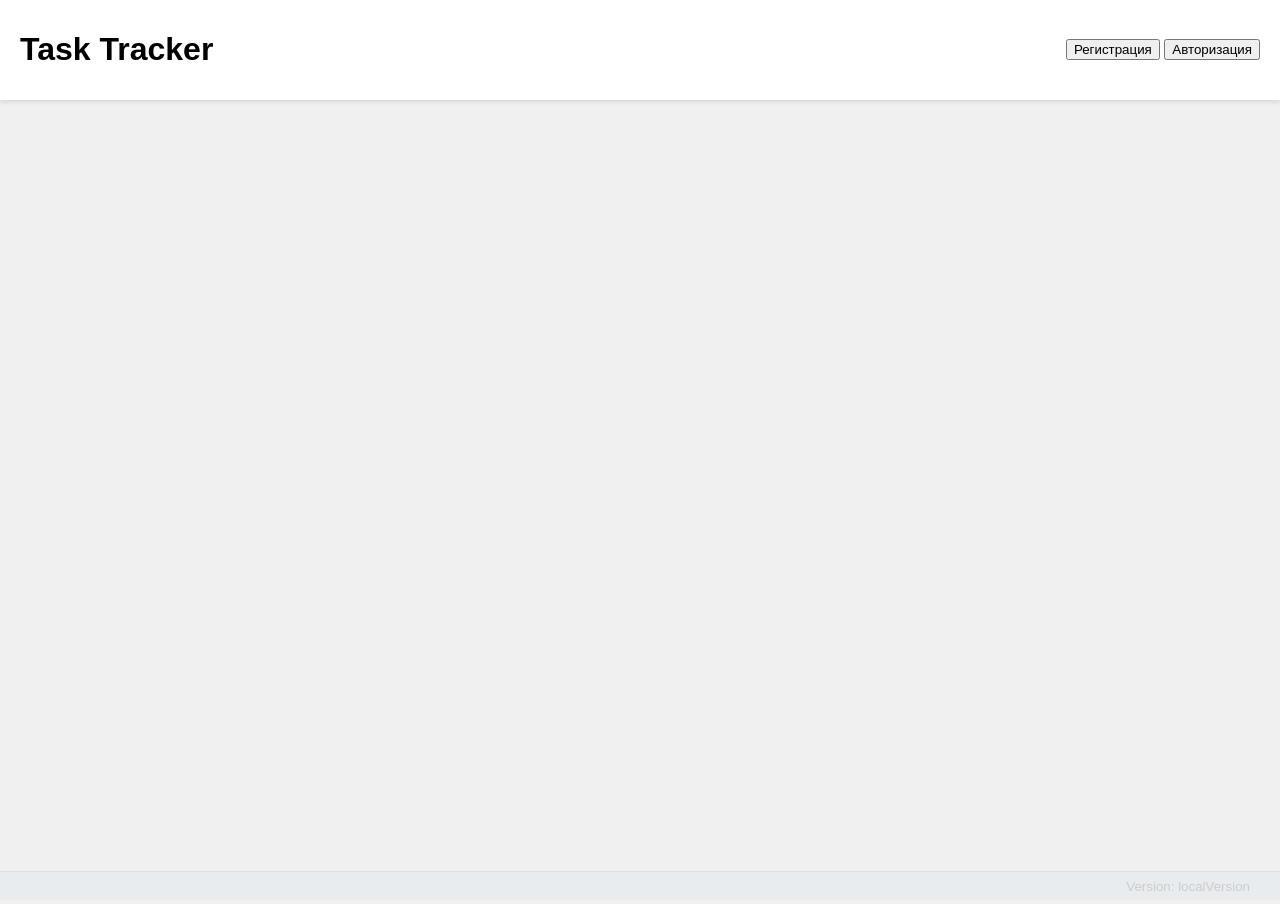
<file: task-tracker-frontend/index.html>
<!DOCTYPE html>
<html lang="en">
<head>
    <meta charset="UTF-8">
    <meta name="viewport" content="width=device-width, initial-scale=1.0">
    <link rel="stylesheet" href="css/style.css?v=localVersion">
    <title>Task Tracker</title>
    <link rel="stylesheet" href="css/style.css">
</head>
<body>
<header>
    <h1>Task Tracker</h1>
    <!-- Контейнер для кнопок авторизации/регистрации или информации о пользователе -->
    <div id="authContainer">
        <button id="showRegisterModalBtn">Регистрация</button>
        <button id="showLoginModalBtn">Авторизация</button>
    </div>
    <!-- Место для отображения email пользователя и кнопки Logout (появится позже) -->
    <div id="userInfo">
        <span id="userEmailDisplay"></span>
        <button id="logoutBtn">Logout</button>
    </div>
</header>

<main>
    <div id="tasksContainer">
        <div class="task-creation-container">
            <h3>Новая задача</h3>
            <form id="createTaskForm" novalidate>
                <div class="form-group">
                    <div class="input-with-error">
                        <input type="text" id="newTaskTitle" name="title" placeholder="Что нужно сделать?"
                               aria-label="Заголовок новой задачи" data-field-name="title" required>
                        <div data-field-name="title" class="field-error-message"></div>
                    </div>
                    <button type="submit">Добавить</button>
                </div>
                <!-- Место для ошибок валидации формы создания -->
                <div class="general-error-message"></div>
            </form>
        </div>

        <div class="task-lists-container">
            <div class="task-list">
                <h3>Невыполненные задачи</h3>
                <ul id="undoneTasksList" data-placeholder="У вас пока нет невыполненных задач."></ul>
            </div>

            <div class="task-list">
                <h3>Выполненные задачи</h3>
                <ul id="doneTasksList" data-placeholder="Здесь будут появляться выполненные задачи."></ul>
            </div>
        </div>
    </div>
</main>

<!-- Модальное окно для Регистрации -->
<div id="registerModal" class="modal">
    <div class="modal-content">
        <button type="button" class="close-modal-btn" aria-label="Close">×</button>
        <h2>Регистрация</h2>
        <form id="registerForm" novalidate> <!-- Добавил novalidate, чтобы отключить встроенную валидацию браузера -->
            <div>
                <label for="registerEmail">Email:</label>
                <div class="input-with-error">
                    <input type="email" id="registerEmail" data-field-name="email" name="email" required>
                    <div data-field-name="email" class="field-error-message"></div>
                </div>
            </div>
            <div>
                <label for="registerPassword">Пароль:</label>
                <div class="input-with-error">
                    <input type="password" id="registerPassword" data-field-name="password" name="password" required>
                    <div data-field-name="password" class="field-error-message"></div>
                </div>
            </div>
            <div>
                <label for="registerRepeatPassword">Повторите пароль:</label>
                <div class="input-with-error">
                    <input type="password" id="registerRepeatPassword" data-field-name="repeatPassword"
                           name="repeatPassword" required>
                    <div data-field-name="repeatPassword" class="field-error-message"></div>
                </div>
            </div>
            <button type="submit">Зарегистрироваться</button>
            <!-- Общий блок ошибок для формы -->
            <div id="registerGeneralError" class="general-error-message error-message"></div>
        </form>
    </div>
</div>

<!-- Модальное окно для Авторизации -->
<div id="loginModal" class="modal">
    <div class="modal-content">
        <button type="button" class="close-modal-btn" aria-label="Close">×</button>
        <h2>Авторизация</h2>
        <form id="loginForm" novalidate>
            <div>
                <label for="loginEmail">Email:</label>
                <div class="input-with-error">
                    <input type="email" id="loginEmail" data-field-name="email" name="email" required>
                    <div data-field-name="email" class="field-error-message"></div>
                </div>
            </div>
            <div>
                <label for="loginPassword">Пароль:</label>
                <div class="input-with-error">
                    <input type="password" id="loginPassword" data-field-name="password" name="password" required>
                    <div data-field-name="password" class="field-error-message"></div>
                </div>
            </div>
            <button type="submit">Войти</button>
            <!-- Общий блок ошибок для формы -->
            <div id="loginGeneralError" class="general-error-message error-message"></div>
        </form>
    </div>
</div>

<!-- Модальное окно для Редактирования Задачи -->
<div id="taskEditModal" class="modal">
    <div class="modal-content">
        <button type="button" class="close-modal-btn" aria-label="Close">×</button>
        <h2>Редактировать задачу</h2>
        <form id="taskEditForm" novalidate>
            <input type="hidden" id="editTaskId">

            <div class="form-group">
                <label for="editTaskTitle">Заголовок:</label>
                <div class="input-with-error">
                    <input type="text" id="editTaskTitle" data-field-name="title" required>
                    <div data-field-name="title" class="field-error-message"></div>
                </div>
            </div>

            <div class="form-group">
                <label for="editTaskDescription">Описание:</label>
                <div class="input-with-error">
                    <textarea id="editTaskDescription" data-field-name="description" rows="4"></textarea>
                    <div data-field-name="description" class="field-error-message"></div>
                </div>
            </div>

            <div class="form-group status-group">
                <label>
                    <input type="checkbox" id="editTaskStatus">
                    <span>Выполнено</span>
                </label>
                <div id="saveIndicator">Сохранено</div>
            </div>

            <!-- Блок для разрешения конфликтов, изначально скрыт -->
            <div class="conflict-resolver"></div>

            <div class="modal-footer">
                <button type="button" id="deleteTaskInModalBtn" class="btn-delete">Удалить задачу</button>
                <button type="button" id="closeEditModalBtn" class="btn-secondary">Готово</button>
            </div>
        </form>
    </div>
</div>

<!-- Контейнер для Toast-уведомлений -->
<div id="toastNotification" class="toast">
    <span id="toastMessage"></span>
</div>

<footer>
    <small style="color: #ccc; padding: 10px;">Version: localVersion</small>
</footer>

<script src="https://code.jquery.com/jquery-3.6.0.min.js"></script> <!-- Подключаем jQuery -->
<script src="js/event-bus.js?v=localVersion"></script>
<script src="js/tasks-store.js?v=localVersion"></script>
<script src="js/api.js?v=localVersion"></script>
<script src="js/ui.js?v=localVersion"></script>
<script src="js/tasks-ui.js?v=localVersion"></script>
<script src="js/auth.js?v=localVersion"></script>
<script src="js/tasks.js?v=localVersion"></script>
<script src="js/main.js?v=localVersion"></script>
</body>
</html>
</file>
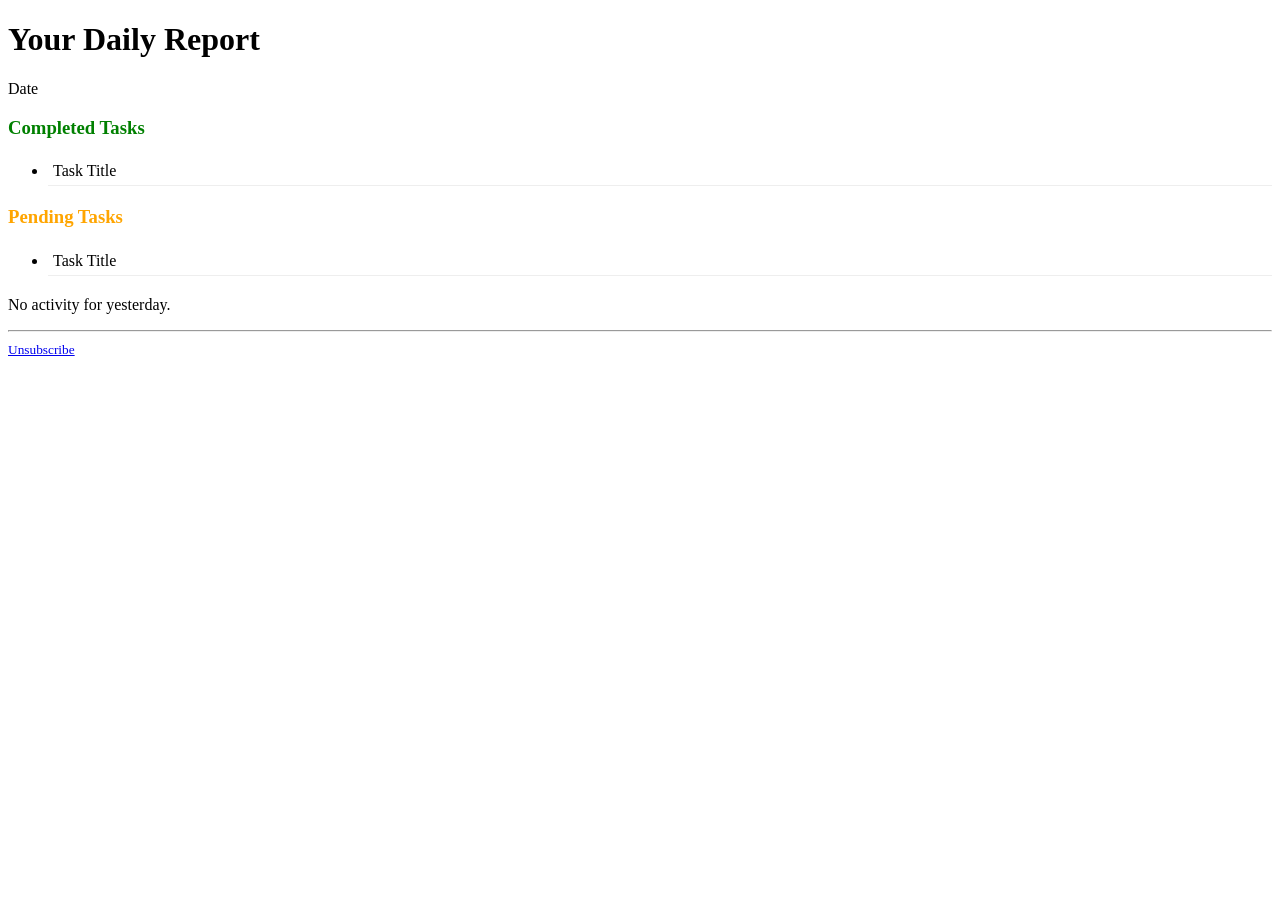
<file: task-tracker-email-sender/src/main/resources/templates/DAILY_TASK_REPORT.html>
<!DOCTYPE html>
<html lang="en" xmlns:th="http://www.thymeleaf.org">
<head>
    <meta charset="UTF-8">
    <title>Daily Task Report</title>
    <style>
        .task-list { margin-bottom: 20px; }
        .task-item { padding: 5px; border-bottom: 1px solid #eee; }
        .completed { color: green; }
        .pending { color: orange; }
    </style>
</head>
<body>
<h1 th:text="#{email.daily_report.header}">Your Daily Report</h1>

<p th:text="|Report for date: ${reportDate}|">Date</p>

<!-- Секция выполненных задач -->
<div class="task-list" th:if="${not #lists.isEmpty(tasksCompleted)}">
    <h3 class="completed" th:text="#{email.daily_report.completed_title}">Completed Tasks</h3>
    <ul>
        <li class="task-item" th:each="task : ${tasksCompleted}">
            <span th:text="${task.title}">Task Title</span>
        </li>
    </ul>
</div>

<!-- Секция невыполненных задач -->
<div class="task-list" th:if="${not #lists.isEmpty(tasksPending)}">
    <h3 class="pending" th:text="#{email.daily_report.pending_title}">Pending Tasks</h3>
    <ul>
        <li class="task-item" th:each="task : ${tasksPending}">
            <span th:text="${task.title}">Task Title</span>
        </li>
    </ul>
</div>

<p th:if="${#lists.isEmpty(tasksCompleted) and #lists.isEmpty(tasksPending)}">
    No activity for yesterday.
</p>

<hr/>
<small><a href="#">Unsubscribe</a></small>
</body>
</html>
</file>
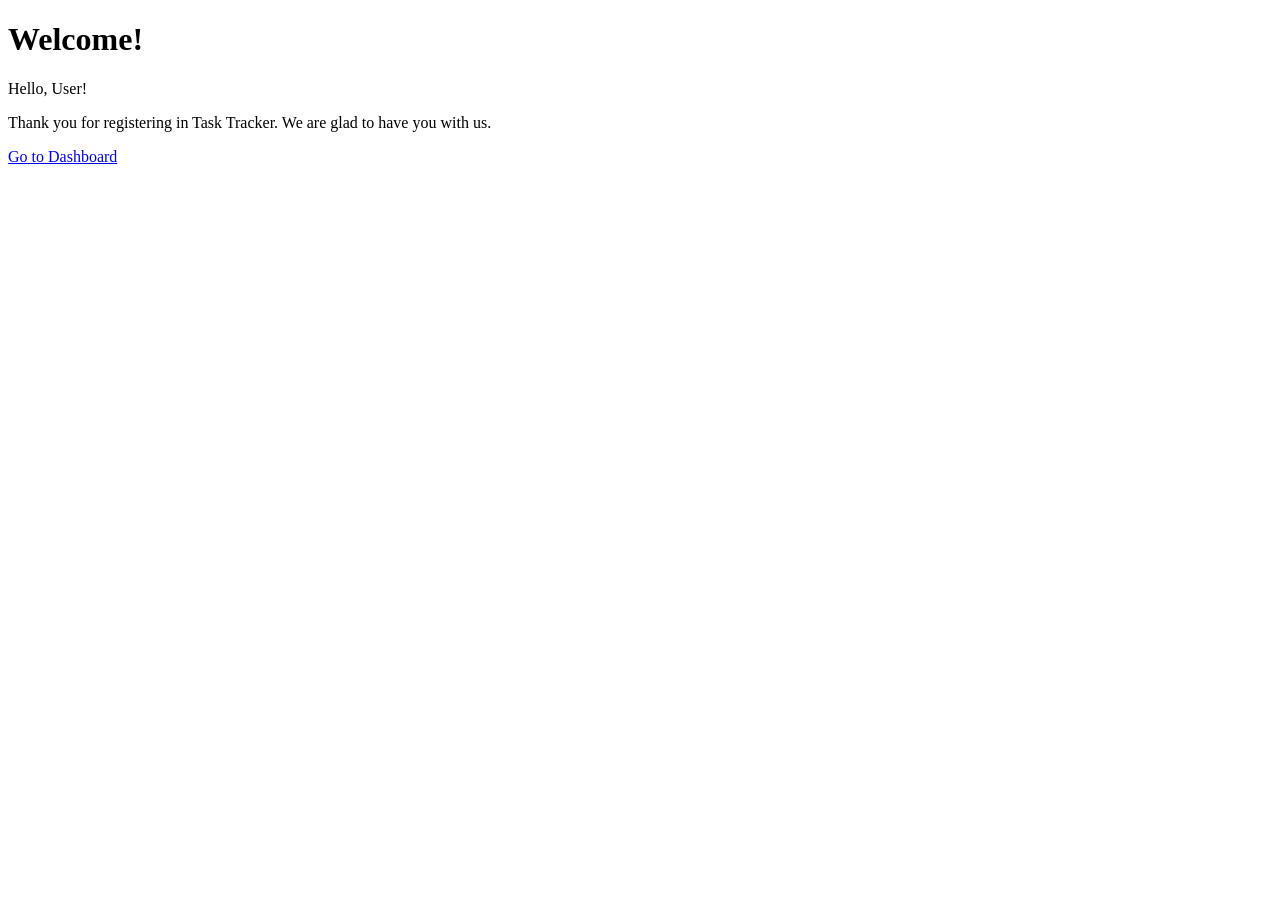
<file: task-tracker-email-sender/src/main/resources/templates/USER_WELCOME.html>
<!DOCTYPE html>
<html lang="en" xmlns:th="http://www.thymeleaf.org">
<head>
    <meta charset="UTF-8">
    <title>Welcome to Task Tracker</title>
</head>
<body>
<h1 th:text="#{email.welcome.header}">Welcome!</h1>
<p>
    Hello, <span th:text="${userEmail}">User</span>!
</p>
<p th:text="#{email.welcome.body}">
    Thank you for registering in Task Tracker. We are glad to have you with us.
</p>
<p>
    <a href="http://localhost/">Go to Dashboard</a>
</p>
</body>
</html>
</file>
<file: task-tracker-frontend/css/style.css>
/* ==========================================================================
   Global & Layout Styles
   ========================================================================== */
html, body {
    height: 100%;
    margin: 0;
}

body {
    font-family: sans-serif;
    background-color: #f0f0f0;

    display: flex;
    flex-direction: column;
    min-height: 100vh;
}

header {
    background-color: #fff;
    padding: 10px 20px;
    box-shadow: 0 2px 4px rgba(0,0,0,0.1);
    display: flex;
    justify-content: space-between;
    align-items: center;
    flex-shrink: 0;
}

main {
    flex: 1 0 auto;
    padding: 20px;
}

footer {
    flex-shrink: 0;
    background-color: #e9ecef;
    border-top: 1px solid #dee2e6;
    text-align: right;
    padding: 5px 20px;
}

#app-version {
    color: #999;
    font-size: 0.75rem;
}

#userInfo {
    display: none; /* Изначально скрыт */
    align-items: center;
}

#userEmailDisplay {
    margin-right: 15px;
    font-weight: bold;
}

/* ==========================================================================
   Modal Styles
   ========================================================================== */
.modal {
    display: none;
    position: fixed;
    z-index: 1000;
    left: 0;
    top: 0;
    width: 100%;
    height: 100%;
    overflow: auto;
    background-color: rgba(0, 0, 0, 0.5);
    justify-content: center;
    align-items: center;
}

.modal-content {
    background-color: #fefefe;
    padding: 20px;
    border: 1px solid #888;
    width: 80%;
    max-width: 400px;
    position: relative;
    border-radius: 5px;
    box-shadow: 0 4px 8px 0 rgba(0,0,0,0.2), 0 6px 20px 0 rgba(0,0,0,0.19);
}

.close-modal-btn {
    color: #aaa;
    float: right;
    font-size: 28px;
    font-weight: bold;
    background: none;
    border: none;
    padding: 0;
    line-height: 1;
    cursor: pointer;
}

.close-modal-btn:hover,
.close-modal-btn:focus {
    color: black;
    text-decoration: none;
}

/* ==========================================================================
   Forms & Inputs Styles (Unified)
   ========================================================================== */
form .form-group {
    margin-bottom: 15px;
}

form label {
    display: block;
    margin-bottom: 5px;
}

/* Общий стиль для всех полей ввода в формах */
form input[type="email"],
form input[type="password"],
form input[type="text"],
form textarea { /* ИЗМЕНЕНИЕ: Добавили textarea */
    width: 100%;
    padding: 8px;
    box-sizing: border-box;
    border: 1px solid #ccc;
    border-radius: 4px;
    font-family: inherit; /* Наследуем шрифт */
    font-size: inherit;   /* Наследуем размер шрифта */
}

.input-with-error {
    flex-grow: 1;
    margin-right: 10px;
    min-width: 0; /* Фикс для переполнения flex-элемента длинным текстом */
}

/* ==========================================================================
   Validation & Notification Styles
   ========================================================================== */

/* Стиль для поля с ошибкой валидации */
input.is-invalid {
    border-color: #d9534f;
    box-shadow: 0 0 0 0.2rem rgba(217, 83, 79, 0.25);
}

/* Стиль для сообщения об ошибке под конкретным полем */
.field-error-message {
    color: #d9534f;
    font-size: 0.875em;
    min-height: 1.2em;
    margin-top: 5px;
}

/* Стиль для общего сообщения об ошибке в форме */
.general-error-message {
    color: #d9534f;
    margin-top: 10px;
    font-weight: bold;
    min-height: 1.2em;
}

/* Стили для Toast-уведомлений */
.toast {
    visibility: hidden;
    position: fixed;
    bottom: 20px;
    left: 50%;
    transform: translateX(-50%);
    background-color: #333;
    color: #fff;
    padding: 15px 25px;
    border-radius: 5px;
    z-index: 1050;
    opacity: 0;
    transition: opacity 0.3s, visibility 0.3s;
}

.toast.success { background-color: #28a745; }
.toast.info { background-color: #0d6efd; }
.toast.error   { background-color: #dc3545; }
.toast.warning { background-color: #ffc107; color: #333; }
.toast.show    { visibility: visible; opacity: 1; }

/* ==========================================================================
   Task-specific Styles
   ========================================================================== */
#tasksContainer {
    display: none;
    margin-top: 20px;
}

.task-creation-container {
    margin-bottom: 30px;
}

.task-lists-container {
    display: flex;
    gap: 30px;
}

.task-list {
    flex: 1;
    background-color: #fff;
    padding: 15px;
    border-radius: 5px;
    box-shadow: 0 1px 3px rgba(0,0,0,0.05);
}

.task-list ul {
    position: relative; /* Нужно для позиционирования псевдо-элемента */
    min-height: 50px; /* Минимальная высота, чтобы плейсхолдер было видно */
    list-style-type: none; /* Убираем стандартные маркеры (точки, кружки и т.д.) */
    padding: 0;            /* Убираем стандартный левый отступ у списка */
    margin: 0;             /* Этот сброс у нас уже был, но убедимся, что он есть */
}

.task-list li {
    border-bottom: 1px solid #eee;
    display: flex; /* Добавляем flex для выравнивания label и кнопки */
    justify-content: space-between; /* Распределяем пространство между ними */
    align-items: center; /* Выравниваем по вертикали */
    position: relative; /* Нужно для позиционирования псевдо-элементов и кнопок */
    transition: background-color 0.2s; /* Переносим transition на весь элемент */
}

.task-title {
    flex-grow: 1;
    padding: 8px 12px;
    cursor: pointer; /* Подсказка, что элемент кликабельный */
}

.task-list li:last-child {
    border-bottom: none;
}

.task-list li label {
    flex-grow: 1;
    display: block;  /* Делаем label блочным элементом, чтобы он занял всю ширину */
    padding: 8px 12px; /* Переносим padding с <li> сюда */
    cursor: pointer;   /* Меняем курсор на "руку" при наведении, показывая интерактивность */
    transition: background-color 0.2s; /* Добавляем плавный переход для hover-эффекта */
}

/* Добавляем эффект при наведении на всю строку */
.task-list li li:hover {
    background-color: #f9f9f9; /* Легкий фон при наведении */
}

.task-list li[data-processing="true"] {
    opacity: 0.5;
    pointer-events: none; /* Полностью отключаем клики на элемент и его детей */
}

/* Выбираем псевдо-элемент ::after у пустого ul */
.task-list ul:empty::after {
    /* Берем текст из data-атрибута родителя */
    content: attr(data-placeholder);

    /* Стилизуем и позиционируем текст */
    position: absolute;
    top: 50%;
    left: 50%;
    transform: translate(-50%, -50%);
    font-size: 0.9em;
    color: #888;
    text-align: center;
}

li.done .task-title {
    text-decoration: line-through;
    color: #888;
}

.delete-task-btn {
    background: none;
    border: none;
    color: #cc0000;
    font-size: 22px;
    font-weight: bold;
    line-height: 1;
    padding: 0 12px; /* Добавляем отступы для удобства нажатия */
    cursor: pointer;
    opacity: 0; /* Изначально кнопка прозрачна */
    transition: opacity 0.2s;
}

/* Кнопка становится видимой при наведении на весь элемент <li> */
li:hover .delete-task-btn {
    opacity: 1;
}

#createTaskForm .form-group {
    display: flex;
    align-items: flex-start;
}

/* ==========================================================================
   Task-specific Styles (для модального окна редактирования)
   ========================================================================== */
#taskEditForm .status-group {
    display: flex;
    justify-content: space-between;
    align-items: center;
    margin-top: 20px;
}

#saveIndicator {
    font-size: 0.8em;
    color: #6c757d;
    transition: opacity 0.3s;
    opacity: 0; /* Изначально скрыт */
}

#saveIndicator.show {
    opacity: 1;
}

#taskEditForm .modal-footer {
    display: flex;
    justify-content: space-between;
    align-items: center;
    margin-top: 20px;
    padding-top: 15px;
    border-top: 1px solid #eee;
}

.btn-delete {
    background-color: transparent;
    border: none;
    color: #dc3545;
    cursor: pointer;
    padding: 0;
}
.btn-delete:hover {
    text-decoration: underline;
}

.btn-secondary { /* Кнопка "Готово" */
    background-color: #6c757d;
    color: white;
    border: none;
    padding: 8px 15px;
    border-radius: 4px;
    cursor: pointer;
}
.btn-secondary:hover {
    background-color: #5a6268;
}

.conflict-resolver {
    display: none; /* Изначально скрыт */
    border: 1px solid #ffc107;
    background-color: #fff3cd;
    padding: 10px;
    margin-top: 15px;
    border-radius: 4px;
    font-size: 0.9em;
}

.conflict-resolver p {
    margin: 0 0 10px 0;
}

.conflict-resolver .conflict-actions {
    display: flex;
    gap: 10px;
}
</file>
